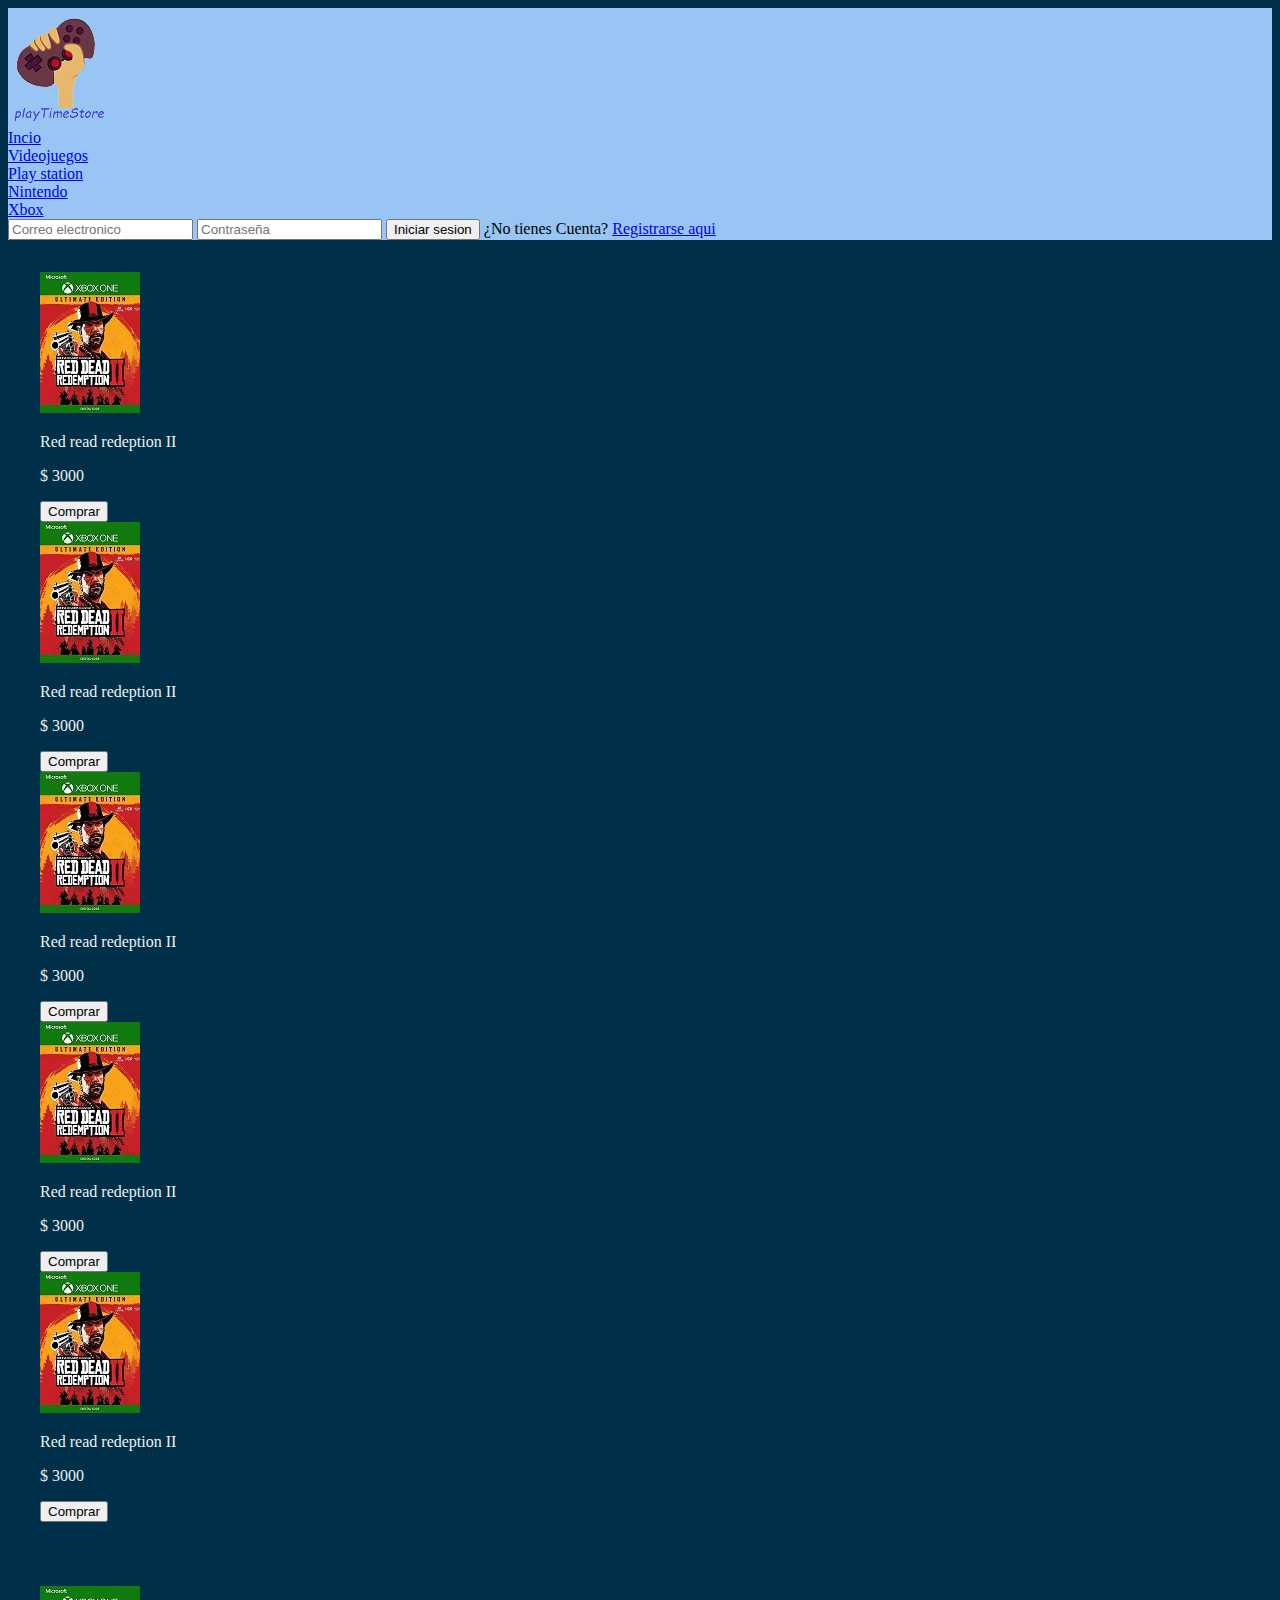
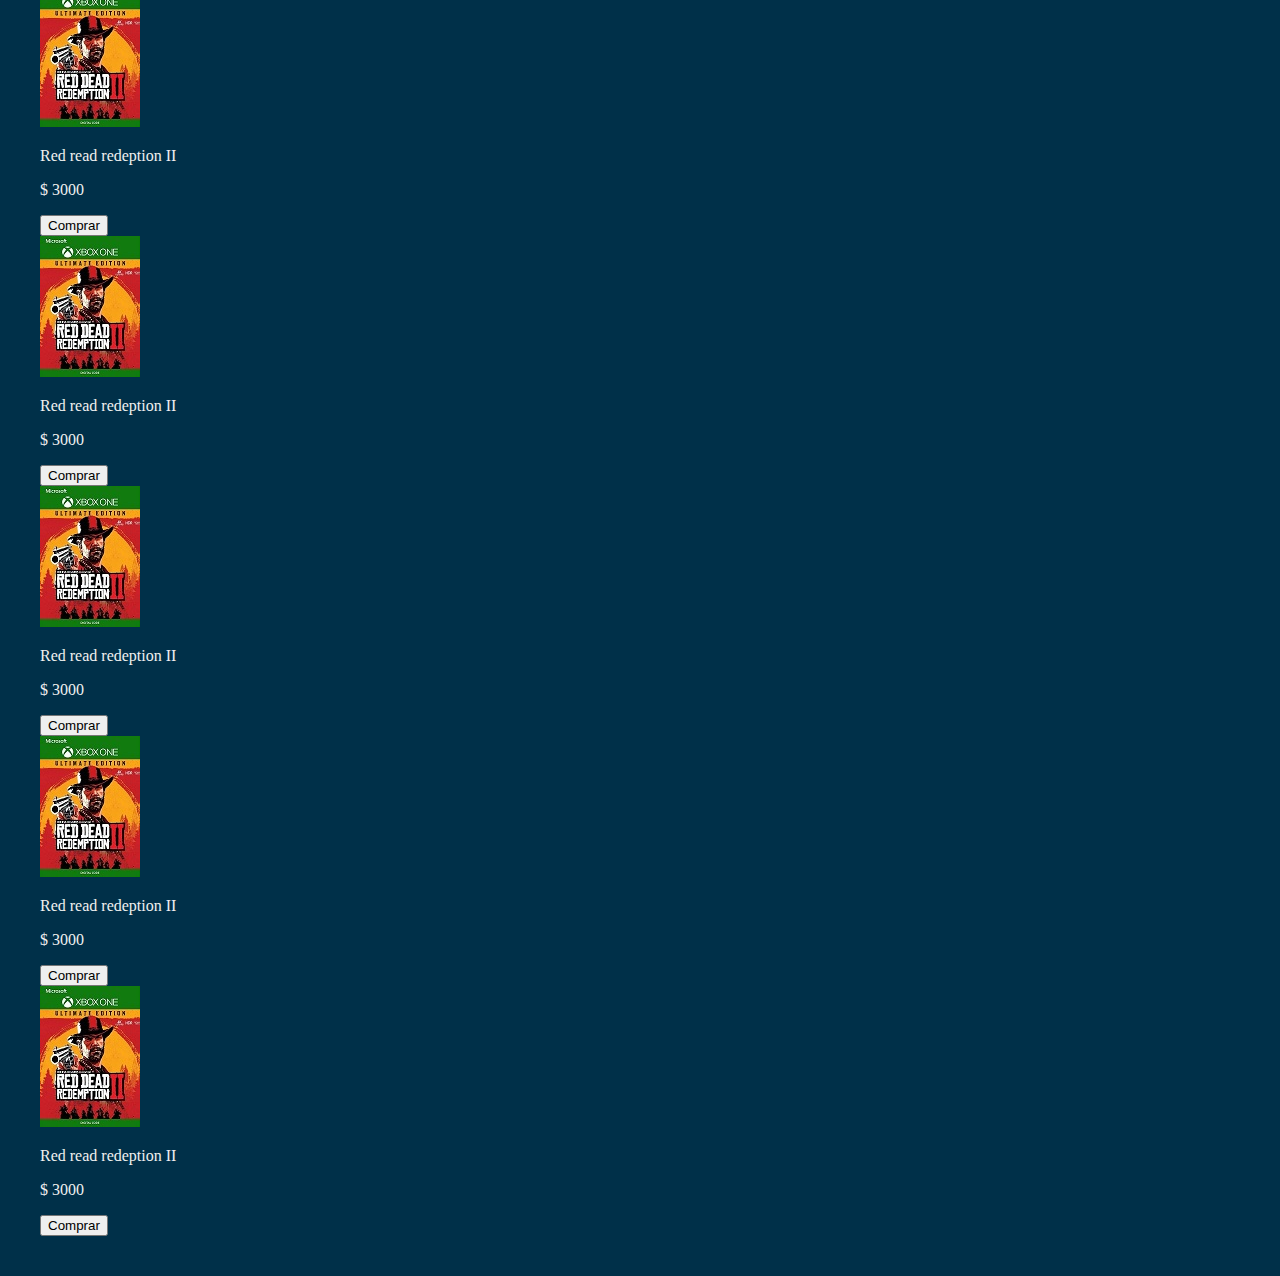
<file: tiendaVideojuegos/index.html>
<!DOCTYPE html>
<html lang="en">

<head>
    <meta charset="UTF-8">
    <meta http-equiv="X-UA-Compatible" content="IE=edge">
    <meta name="viewport" content="width=device-width, initial-scale=1.0">
    <title>playTimeStore</title>
    <link href="style.css" rel="stylesheet" type="text/css">
    <link href="https://cdn.jsdelivr.net/npm/bootstrap@5.2.2/dist/css/bootstrap.min.css" rel="stylesheet"
        integrity="sha384-Zenh87qX5JnK2Jl0vWa8Ck2rdkQ2Bzep5IDxbcnCeuOxjzrPF/et3URy9Bv1WTRi" crossorigin="anonymous">
</head>

<body class="body">
    <div class="container">
        <div class="row nav">
            <div class="col-2">
                <img src="img/logo.png" alt="logo">
            </div>
            <div class="col-7 ">
                <div class="row">
                    <div class="col-2"><a href="principal.html">Incio</a></div>
                    <div class="col-2"><a href="videojuegos.html">Videojuegos</a></div>
                    <div class="col-2"><a href="playstation.html">Play station</a></div>
                    <div class="col-2"><a href="nintendo.html">Nintendo</a></div>
                    <div class="col-2"><a href="playstation.html">Xbox</a></div>
                </div>
            </div>

            <div class="col-3">
                <form action="incioSecion.php" method="post" class="form-control">
                    <input type="email" name="email" placeholder="Correo electronico">
                    <input type="password" name="clave" placeholder="Contraseña">
                    <input type="submit" value="Iniciar sesion" class="boton">
                    <label>¿No tienes Cuenta? <a href="registro.html" target="_blank">Registrarse aqui</a></label>

                </form>
            </div>
        </div>

        <div class="row espacio">
            <div class="col-2 ">
                <div class="row ">
                    <img src="img/pelicula.jfif" />
                    <div class="col-12">
                        <p>Red read redeption II</p>
                    </div>
                    <div class="col-12">
                        <p>$ 3000</p>
                    </div>
                    <div class="col-12"><button>Comprar</button>
                    </div>
                </div>
            </div>
            <div class="col-2 ">
                <div class="row ">
                    <img src="img/pelicula.jfif" />
                    <div class="col-12">
                        <p>Red read redeption II</p>
                    </div>
                    <div class="col-12">
                        <p>$ 3000</p>
                    </div>
                    <div class="col-12"><button>Comprar</button>
                    </div>
                </div>
            </div>
            <div class="col-2 ">
                <div class="row ">
                    <img src="img/pelicula.jfif" />
                    <div class="col-12">
                        <p>Red read redeption II</p>
                    </div>
                    <div class="col-12">
                        <p>$ 3000</p>
                    </div>
                    <div class="col-12"><button>Comprar</button>
                    </div>
                </div>
            </div>
            <div class="col-2 ">
                <div class="row ">
                    <img src="img/pelicula.jfif" />
                    <div class="col-12">
                        <p>Red read redeption II</p>
                    </div>
                    <div class="col-12">
                        <p>$ 3000</p>
                    </div>
                    <div class="col-12"><button>Comprar</button>
                    </div>
                </div>
            </div>
            <div class="col-2 ">
                <div class="row ">
                    <img src="img/pelicula.jfif" />
                    <div class="col-12">
                        <p>Red read redeption II</p>
                    </div>
                    <div class="col-12">
                        <p>$ 3000</p>
                    </div>
                    <div class="col-12"><button>Comprar</button>
                    </div>
                </div>
            </div>
        </div>
        <div class="row espacio">
            <div class="col-2 ">
                <div class="row ">
                    <img src="img/pelicula.jfif" />
                    <div class="col-12">
                        <p>Red read redeption II</p>
                    </div>
                    <div class="col-12">
                        <p>$ 3000</p>
                    </div>
                    <div class="col-12"><button>Comprar</button>
                    </div>
                </div>
            </div>
            <div class="col-2 ">
                <div class="row ">
                    <img src="img/pelicula.jfif" />
                    <div class="col-12">
                        <p>Red read redeption II</p>
                    </div>
                    <div class="col-12">
                        <p>$ 3000</p>
                    </div>
                    <div class="col-12"><button>Comprar</button>
                    </div>
                </div>
            </div>
            <div class="col-2 ">
                <div class="row ">
                    <img src="img/pelicula.jfif" />
                    <div class="col-12">
                        <p>Red read redeption II</p>
                    </div>
                    <div class="col-12">
                        <p>$ 3000</p>
                    </div>
                    <div class="col-12"><button>Comprar</button>
                    </div>
                </div>
            </div>
            <div class="col-2 ">
                <div class="row ">
                    <img src="img/pelicula.jfif" />
                    <div class="col-12">
                        <p>Red read redeption II</p>
                    </div>
                    <div class="col-12">
                        <p>$ 3000</p>
                    </div>
                    <div class="col-12"><button>Comprar</button>
                    </div>
                </div>
            </div>
            <div class="col-2 ">
                <div class="row ">
                    <img src="img/pelicula.jfif" />
                    <div class="col-12">
                        <p>Red read redeption II</p>
                    </div>
                    <div class="col-12">
                        <p>$ 3000</p>
                    </div>
                    <div class="col-12"><button>Comprar</button>
                    </div>
                </div>
            </div>
        </div>
    </div>
</body>

</html>
</file>
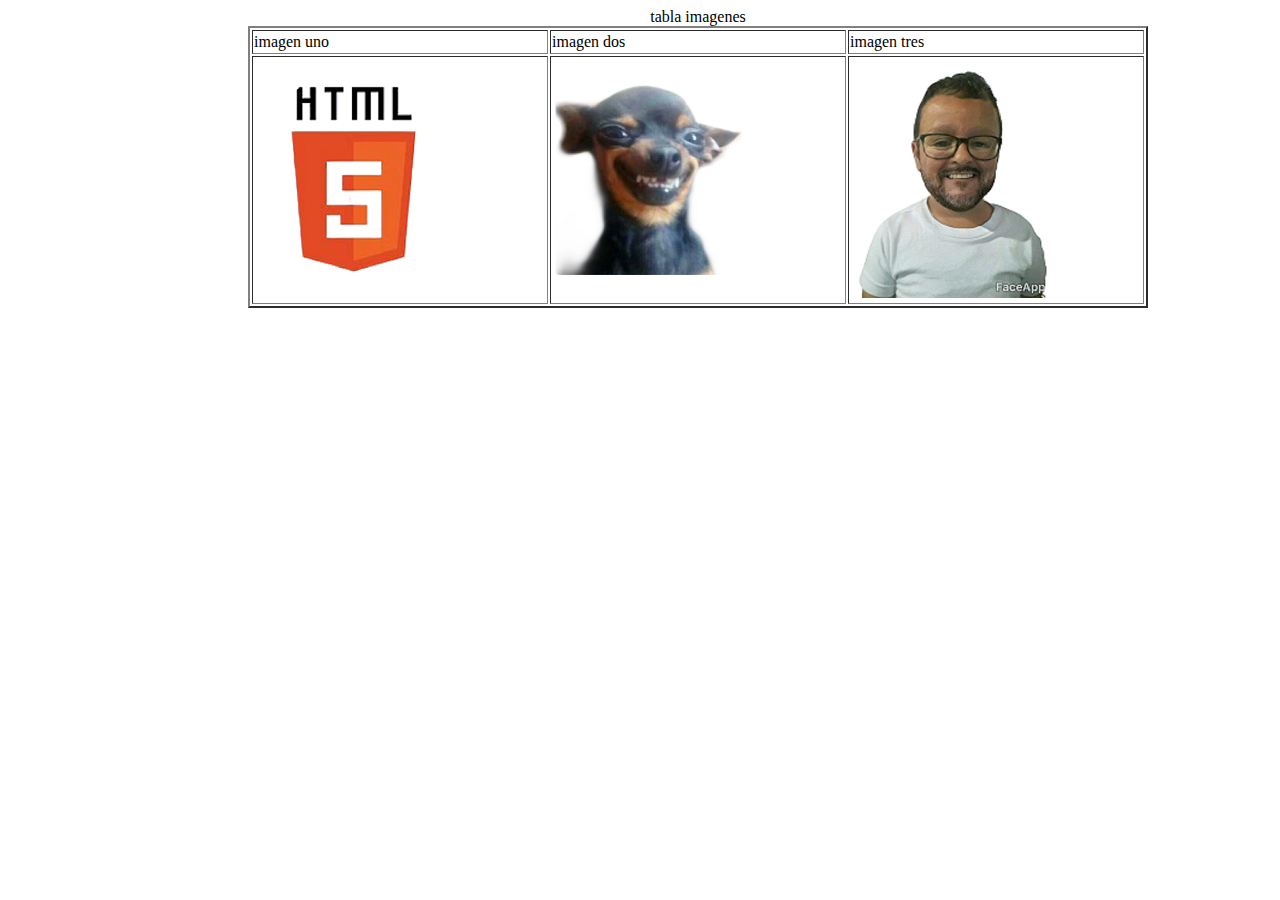
<file: tablaDiseñoSoftware/tablaDIseñoSoftware.html>
<!DOCTYPE html>
<html lang="es">

<head>
    <meta charset="UTF-8">
    <meta http-equiv="X-UA-Compatible" content="IE=edge">
    <meta name="viewport" content="width=device-width, initial-scale=1.0">
    <title>imagenesTransparentes</title>
</head>
<style>
    body {
        width: 900px;
        height: 600px;
    }

    .tabla {
        width: 100%;
        height: 100%;
        margin: 0 0 0 15em;
      
    }
</style>

<body>
    <div class="tabla">
        <table border="2px">
            <caption>tabla imagenes</caption>
            <tr>
                <td height="20%" width="20%">imagen uno</td>
                <td height="20%" width="20%">imagen dos</td>
                <td height="20" width="20%">imagen tres</td>
            </tr>
            <tr>
                <td><img src="img/imagenSinFondo.png" alt="img1"></td>
                <td><img src="img/img4.png" alt="img2"></td>
                <td><img src="img/viejo.png" alt="img3"></td>
            </tr>
        </table>
    </div>

</body>

</html>
</file>
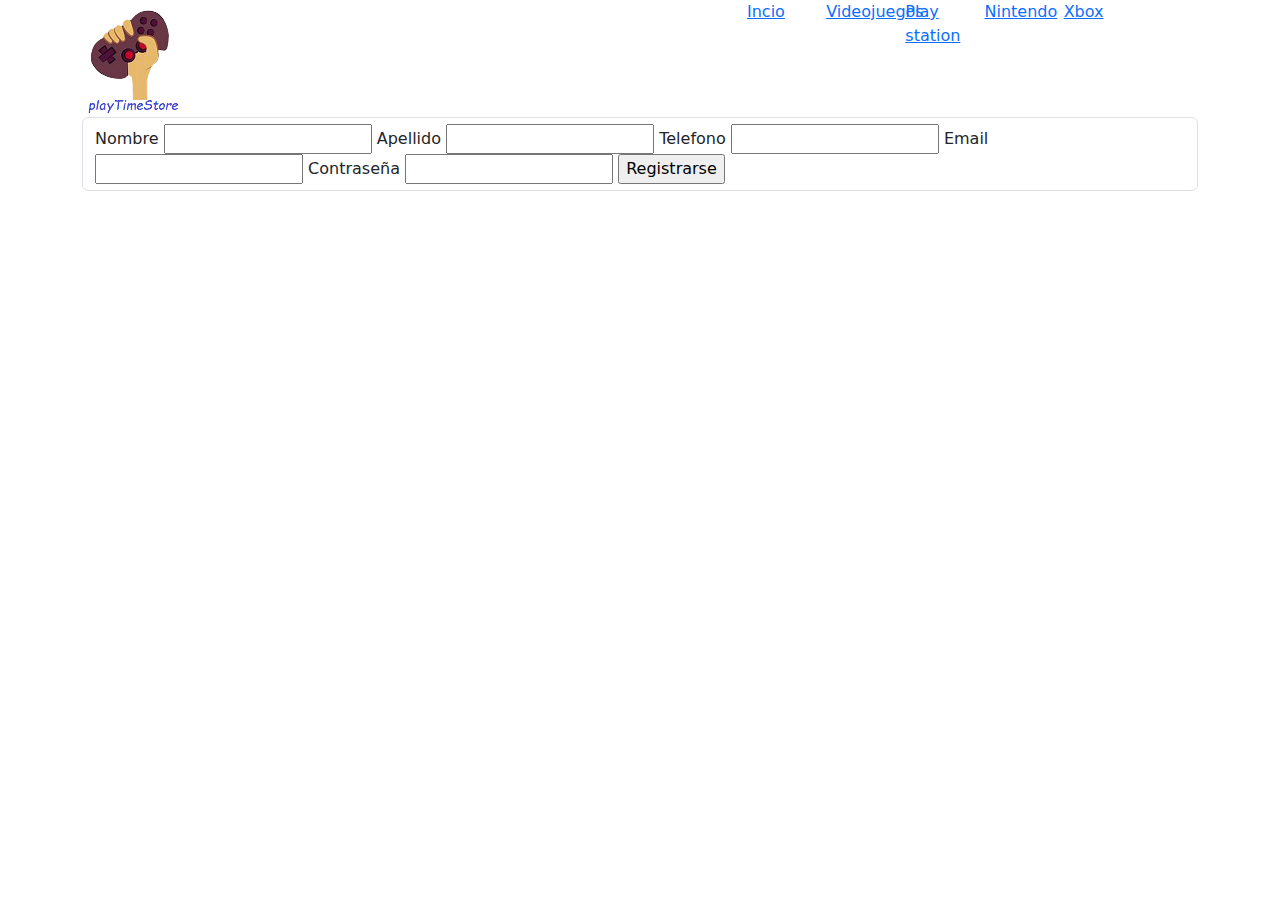
<file: tiendaVideojuegos/registro.html>
<!DOCTYPE html>
<html lang="en">

<head>
    <meta charset="UTF-8">
    <meta http-equiv="X-UA-Compatible" content="IE=edge">
    <meta name="viewport" content="width=device-width, initial-scale=1.0">
    <title>Registro de usuario</title>
    <link href="style.css" rel="stylesheet" type="text/css">
    <script src="script.js"></script>
    <link href="https://cdn.jsdelivr.net/npm/bootstrap@5.2.2/dist/css/bootstrap.min.css" rel="stylesheet">
</head>

<body>
    <div class="container">
        <div class="row">
            <div class="col-7">
                <img src="img/logo.png" alt="logo">
            </div>

            <div class="col-5">
                <div class="row">
                    <div class="col-2"><a href="principal.html">Incio</a></div>
                    <div class="col-2"><a href="videojuegos.html">Videojuegos</a></div>
                    <div class="col-2"><a href="playstation.html">Play station</a></div>
                    <div class="col-2"><a href="nintendo.html">Nintendo</a></div>
                    <div class="col-2"><a href="playstation.html">Xbox</a></div>
                </div>
            </div>

        </div>
        <div class="form-control">
            <form action="" method="post" onsubmit="return validar">
                <label>Nombre</label>
                <input type="text" name="nombre" id="name">
                <label>Apellido</label>
                <input type="text" name="apellido" id="lastName">
                <label>Telefono</label>
                <input type="number" name="telefono" id="phone">
                <label>Email</label>
                <input type="email" name="email" id="email">
                <label>Contraseña</label>
                <input type="password" name="clave">
                <input type="submit" value="Registrarse">
            </form>
        </div>
    </div>
</body>

</html>
</file>
<file: tiendaVideojuegos/style.css>
.nav {
    background-color: #98c5f3;
}

body {
    background:#003049;
}

p {
    font-size: 100%;
    color: #f0f0f0;

}

.espacio {

    padding: 2em;
}
</file>
